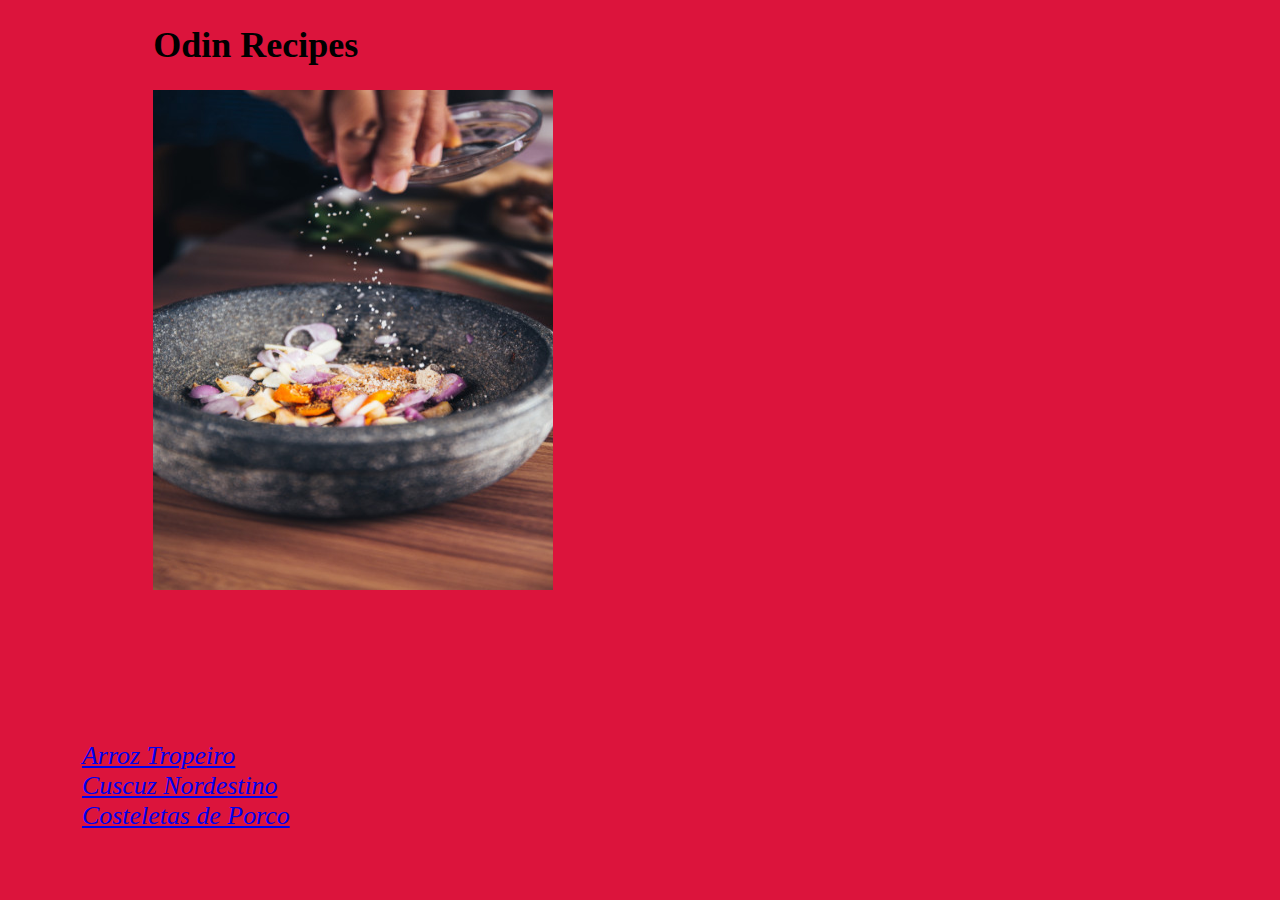
<file: index.html>
<!DOCTYPE html>
<html lang="pt-br">
<head>
    <meta charset="UTF-8">
    <meta http-equiv="X-UA-Compatible" content="IE=edge">
    <meta name="viewport" content="width=device-width, initial-scale=1.0">
    <title>Odin-recipes</title>
    <link rel="stylesheet" href="style.css">
    <style>
        ul{
            font-size:larger;
            font: weight 3px;00 ;
        }
    </style>
</head>
<body>
    <h1>Odin Recipes</h1>
    <img src="imagens1/recipes400.jpg" width="400" height="500" alt="Hand dropping condiment into a bowl with onions and other greens">
    <ul style="text-align:center; margin-top: 4cm;">
      <ul><a href="Arroz.html"> <em>Arroz Tropeiro</em> </a></ul>
    <ul><a href="cuscuz.html"><em>Cuscuz Nordestino</em></a></ul>
    <ul><a href="costeletas.html"><em>Costeletas de Porco</em></a></ul>  
    </ul>
    
    
    
</body>
</html>
</file>
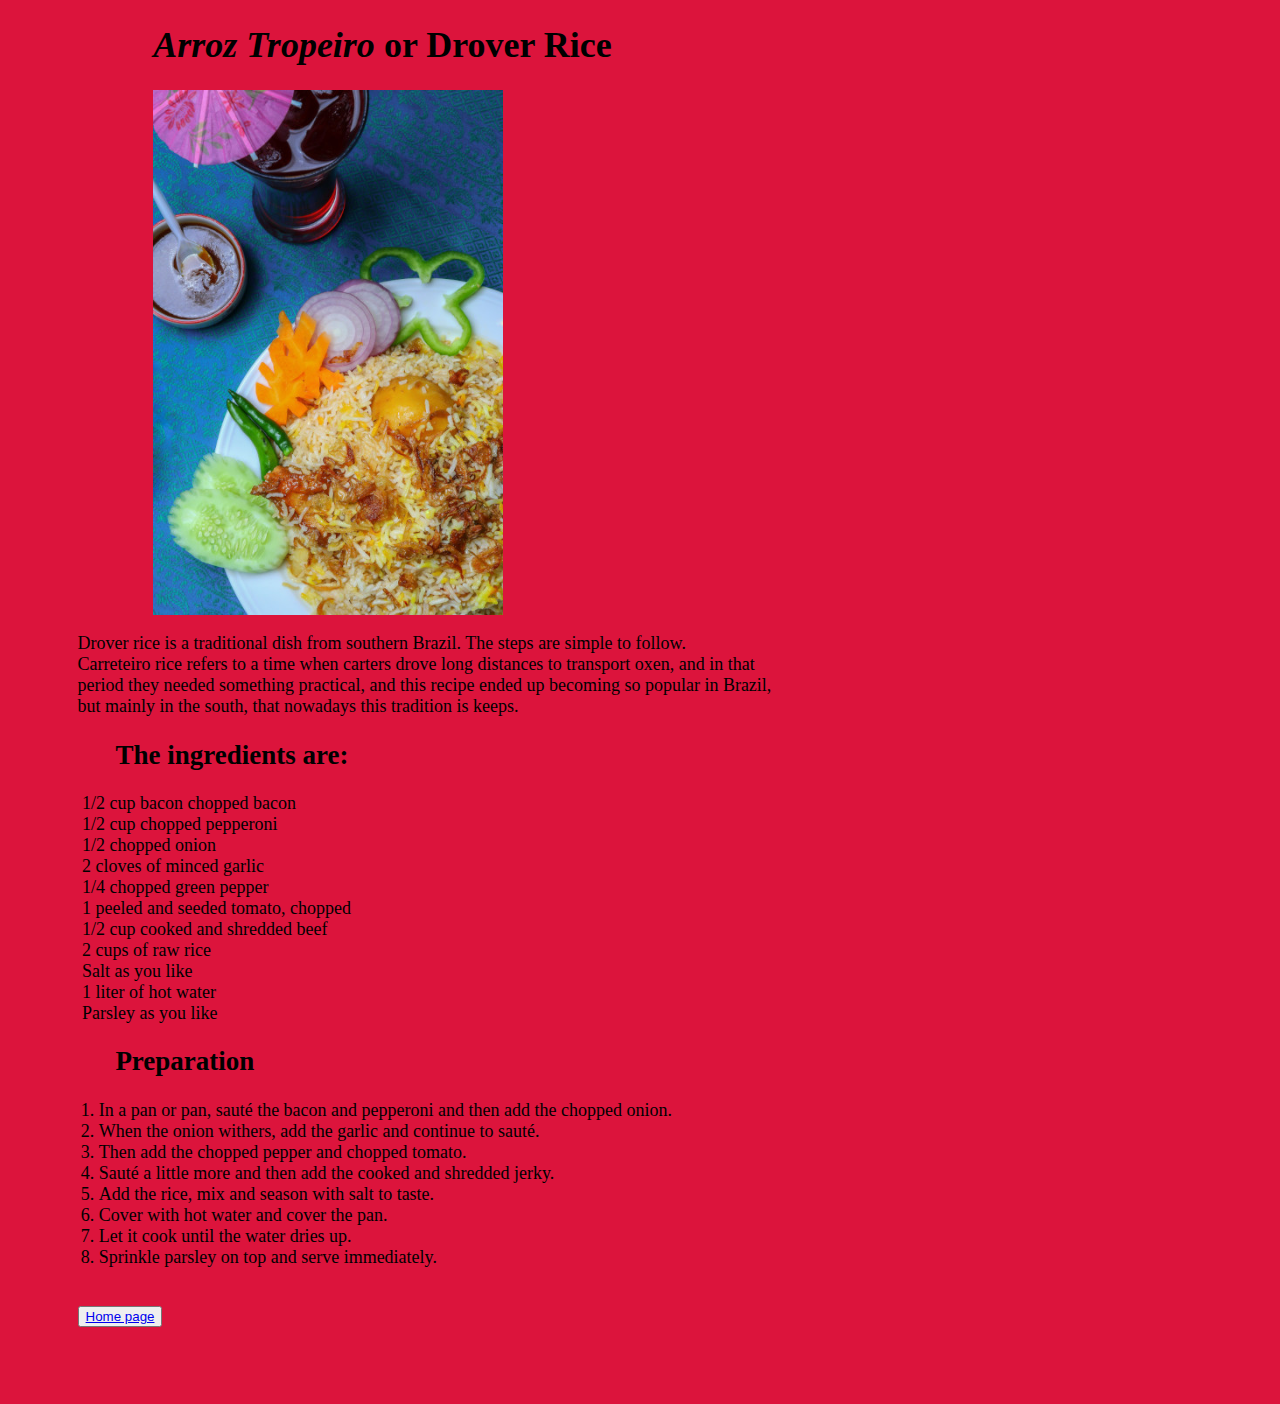
<file: Arroz.html>
<!DOCTYPE html>
<html lang="en">
<head>
    <meta charset="UTF-8">
    <meta http-equiv="X-UA-Compatible" content="IE=edge">
    <meta name="viewport" content="width=device-width, initial-scale=1.0">
    <title>Odin-recipes</title>
    <link rel="stylesheet" href="style.css">
    
</head>
<body>
        <h1> <em>Arroz Tropeiro</em>  or Drover Rice</h1>
        <img src="imagens1/img400.jpg" alt="Arroz temperado." width="350">
    <p style="text-align:justify;">Drover rice is a traditional dish from southern Brazil. The steps are simple to follow. <br> Carreteiro rice refers to a time when carters drove long distances to transport oxen, and in that <br> period they needed something practical, and this recipe ended up becoming so popular in Brazil, <br> but mainly in the south, that nowadays this tradition is keeps.</p>
    <h2>The ingredients are:</h2>
    
    <ol style="margin:auto;">
       <ul type="none">
       <li>1/2 cup bacon chopped bacon</li>
       <li>1/2 cup chopped pepperoni</li>
       <li>1/2 chopped onion</li>
       <li>2 cloves of minced garlic</li>
       <li>1/4 chopped green pepper</li>
       <li>1 peeled and seeded tomato, chopped</li>
       <li>1/2 cup cooked and shredded beef</li>
       <li>2 cups of raw rice</li>
       <li>Salt as you like</li>
       <li>1 liter of hot water</li>
       <li>Parsley as you like</li>
    <ul> 
    </ol>
    
    <h2>Preparation</h2>
    <div>
      <ol style="margin:auto;">
        <li>In a pan or pan, sauté the bacon and pepperoni and then add the chopped onion.</li>
        <li>When the onion withers, add the garlic and continue to sauté.</li>
        <li>Then add the chopped pepper and chopped tomato.</li>
        <li>Sauté a little more and then add the cooked and shredded jerky.</li>
        <li>Add the rice, mix and season with salt to taste.</li>
        <li>Cover with hot water and cover the pan.</li>
        <li>Let it cook until the water dries up.</li>
        <li>Sprinkle parsley on top and serve immediately.</li>
    <ol>  
    </div>
    
        <button class="bt" type="submit" style="text-align:center;"><a href="index.html">Home page</a></button>   
        
     
</body>
</html>
</file>
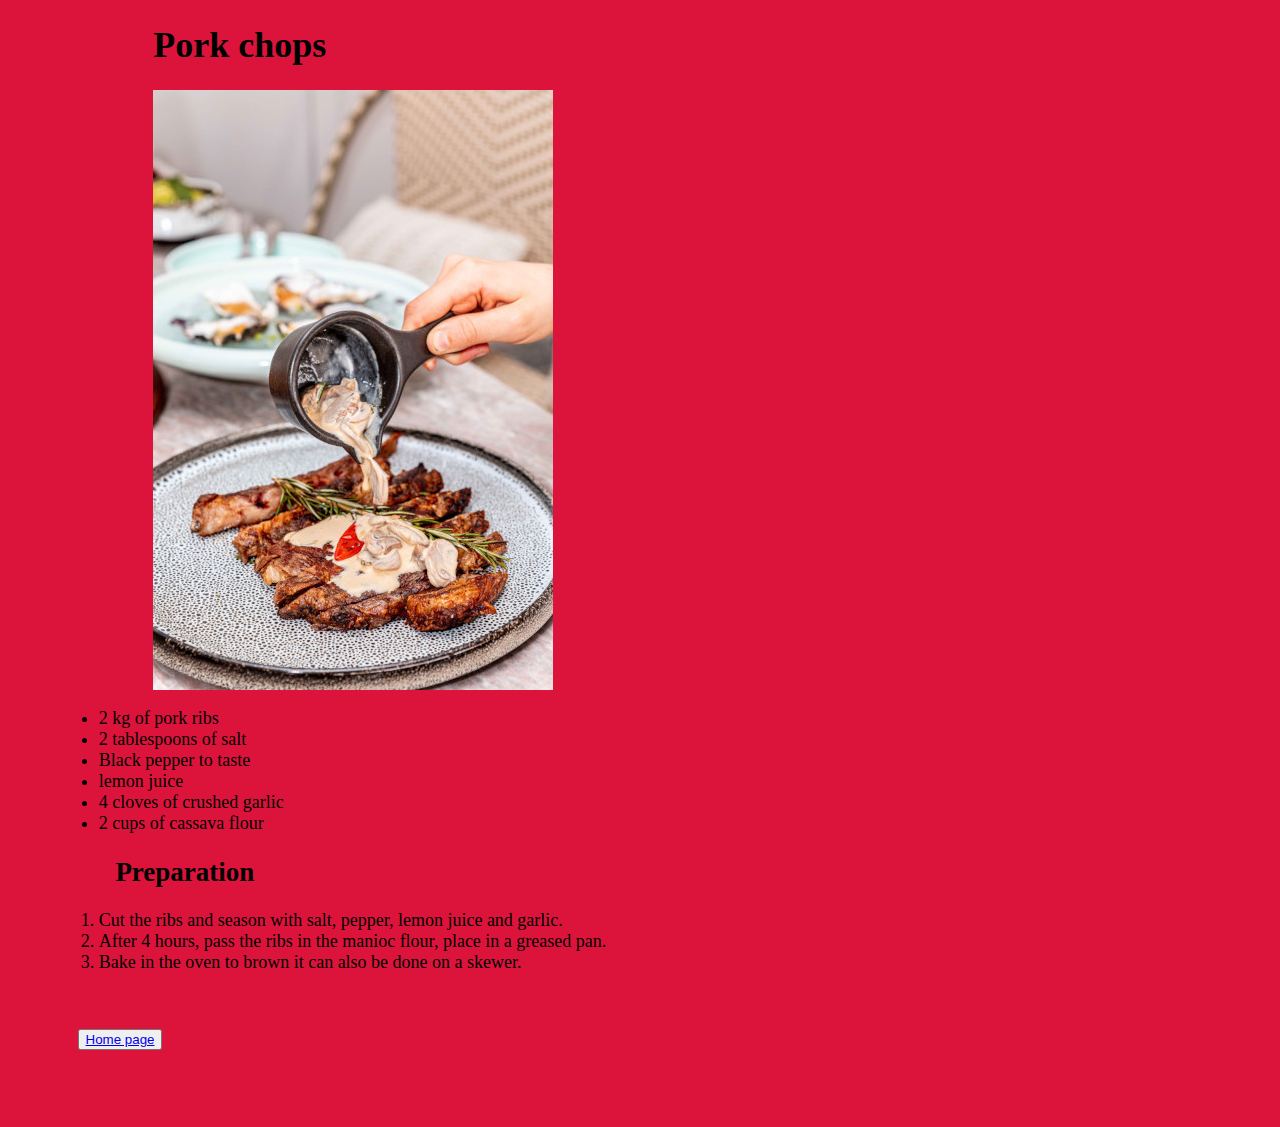
<file: costeletas.html>
<!DOCTYPE html>
<html lang="en">
<head>
    <meta charset="UTF-8">
    <meta http-equiv="X-UA-Compatible" content="IE=edge">
    <meta name="viewport" content="width=device-width, initial-scale=1.0">
    <title>Costeletas de Porco</title>
    <link rel="stylesheet" href="style.css">
</head>
<body>
    <h1>Pork chops</h1>
    <img src="imagens1/faizan400.jpg" alt="Costeles com molho.">
    <div>
        <ul>
            <li>2 kg of pork ribs</li>
            <li>2 tablespoons of salt</li>
            <li>Black pepper to taste</li>
            <li>lemon juice</li>
            <li>4 cloves of crushed garlic</li>
            <li>2 cups of cassava flour</li> 
        </ul>
    </div>

<h2>Preparation</h2>

<div>
   <ol>
        <li>Cut the ribs and season with salt, pepper, lemon juice and garlic.</li>
        <li>After 4 hours, pass the ribs in the manioc flour, place in a greased pan.</li>
        <li>Bake in the oven to brown it can also be done on a skewer.</li>
    </ol> 
</div>
<button><a href="index.html">Home page</a></button>
  
    



 
    
</body>
</html>
</file>
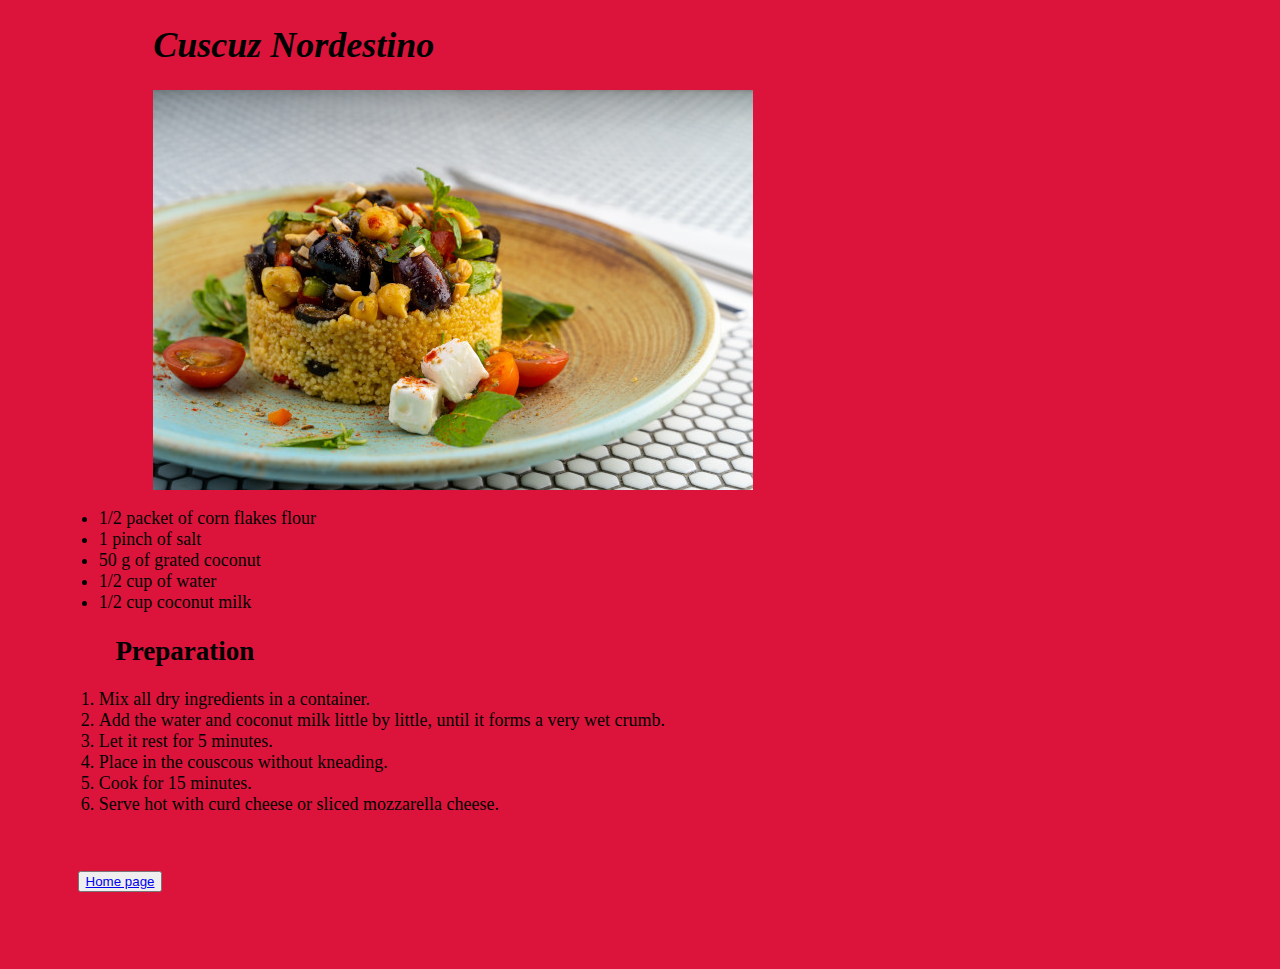
<file: cuscuz.html>
<!DOCTYPE html>
<html lang="en">
<head>
    <meta charset="UTF-8">
    <meta http-equiv="X-UA-Compatible" content="IE=edge">
    <meta name="viewport" content="width=device-width, initial-scale=1.0">
    <title>Cuscuz Nordestino</title>
    <link rel="stylesheet" href="style.css">
</head>
<body>
    <h1> <em>Cuscuz Nordestino</em> </h1>
   <img src="imagens1/cuscuz600.jpg" alt="Cuscuz nordestinho.">
   <div>
        <ul>
            <li>1/2 packet of corn flakes flour</li>
            <li>1 pinch of salt</li>
            <li>50 g of grated coconut</li>
            <li>1/2 cup of water</li>
            <li>1/2 cup coconut milk</li>
        </ul>
   </div>
   

    <h2>Preparation</h2>
    <div>
       <ol>
            <li>Mix all dry ingredients in a container.</li>
            <li>Add the water and coconut milk little by little, until it forms a very wet crumb.</li>
            <li>Let it rest for 5 minutes.</li>
            <li>Place in the couscous without kneading.</li>
            <li>Cook for 15 minutes.</li>
            <li>Serve hot with curd cheese or sliced mozzarella cheese.</li>
        </ol> 
    </div>
        

        <button style="cente"><a href="index.html">Home page</a></button>
    
</body>
</html>
</file>
<file: style.css>
body{
    background-color: crimson;
    font-weight: 300;
    font-size: 18px;
    margin: 2px;
    text-align: left;
    
}

img{
    margin-left: 4cm;
    display: block;
}
div{
    text-align: center; 
    text-align: justify;
    margin-left: 1.5cm;
}
.center, ul{
    text-align: center; 
    text-align: justify;
  }
p{
    text-align: center; 
    text-align: justify;
    margin-left: 2cm;
}
h1 {
    text-align:left;
    margin-left: 4cm;
}
h2{
    text-align: left;
    margin-left: 3cm;
}
button{
    margin-top: 1cm;
    margin-bottom: 2cm;
    margin-left: 2cm;
}
</file>
